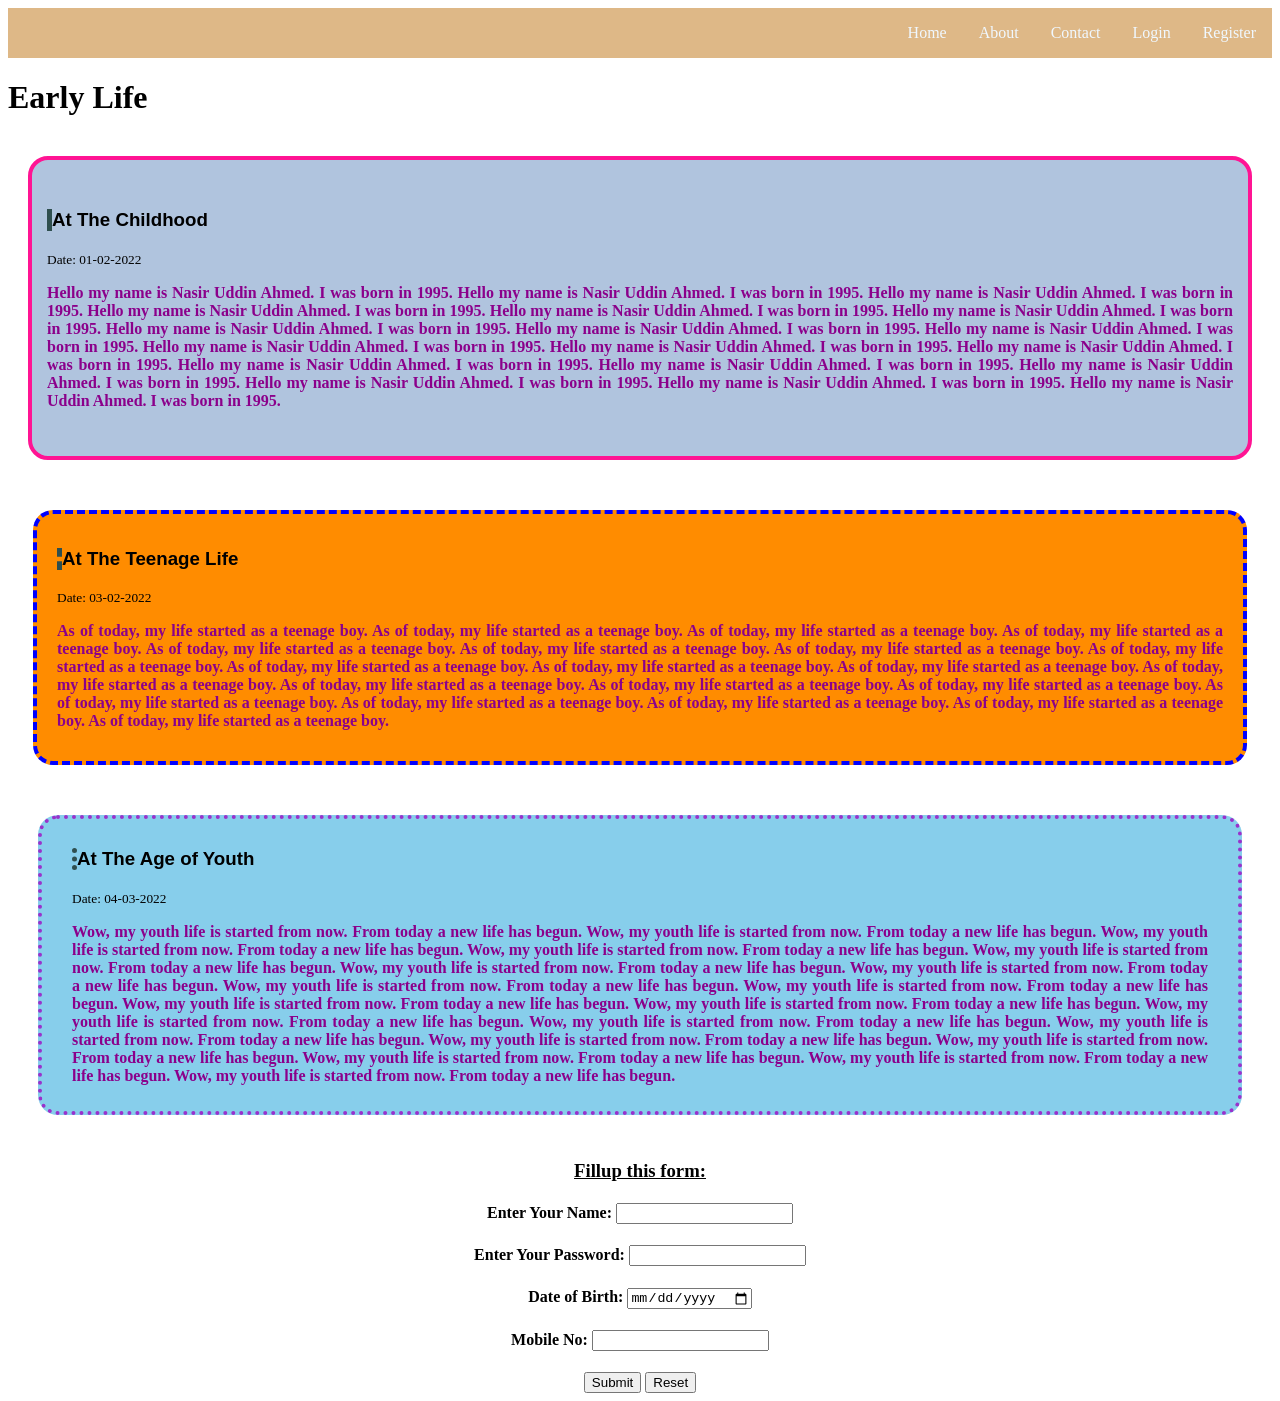
<file: index.html>
<!DOCTYPE html>
<html lang="en">
  <head>
    <meta charset="UTF-8" />
    <meta http-equiv="X-UA-Compatible" content="IE=edge" />
    <meta name="viewport" content="width=device-width, initial-scale=1.0" />
    <title>Personal Blog</title>
    <link rel="stylesheet" href="CSS/flexcss.css" />
    <style>
      .para {
        background-color: lightsteelblue;
        border: 4px solid deeppink;
        border-radius: 20px;
        margin: 40px 20px;
        padding: 30px 15px;
      }
      .para h3 {
        border-left: 5px solid darkslategray;
        border-left-style: inherit;
        text-align: left;
        font-family: "Trebuchet MS", "Lucida Sans Unicode", "Lucida Grande",
          "Lucida Sans", Arial, sans-serif;
      }
      .life {
        font-weight: 550;
        text-align: justify;
        color: darkmagenta;
        font-family: Georgia, "Times New Roman", Times, serif;
      }
      .graph {
        background-color: darkorange;
        border: 4px dashed blue;
        border-radius: 20px;
        margin: 50px 25px;
        padding: 15px 20px;
      }
      .it {
        background-color: skyblue;
        border: 4px dotted darkorchid;
        border-radius: 20px;
        margin: 45px 30px;
        padding: 10px 30px;
      }
    </style>
  </head>
  <body>
    <div class="nav">
      <a href="#">Home</a>
      <a href="#">About</a>
      <a href="#">Contact</a>
      <a href="#">Login</a>
      <a href="#">Register</a>
    </div>
    <h1>Early Life</h1>
    <div class="para">
      <h3>At The Childhood</h3>
      <small>Date: 01-02-2022</small>
      <p class="life">
        Hello my name is Nasir Uddin Ahmed. I was born in 1995. Hello my name is
        Nasir Uddin Ahmed. I was born in 1995. Hello my name is Nasir Uddin
        Ahmed. I was born in 1995. Hello my name is Nasir Uddin Ahmed. I was
        born in 1995. Hello my name is Nasir Uddin Ahmed. I was born in 1995.
        Hello my name is Nasir Uddin Ahmed. I was born in 1995. Hello my name is
        Nasir Uddin Ahmed. I was born in 1995. Hello my name is Nasir Uddin
        Ahmed. I was born in 1995. Hello my name is Nasir Uddin Ahmed. I was
        born in 1995. Hello my name is Nasir Uddin Ahmed. I was born in 1995.
        Hello my name is Nasir Uddin Ahmed. I was born in 1995. Hello my name is
        Nasir Uddin Ahmed. I was born in 1995. Hello my name is Nasir Uddin
        Ahmed. I was born in 1995. Hello my name is Nasir Uddin Ahmed. I was
        born in 1995. Hello my name is Nasir Uddin Ahmed. I was born in 1995.
        Hello my name is Nasir Uddin Ahmed. I was born in 1995. Hello my name is
        Nasir Uddin Ahmed. I was born in 1995. Hello my name is Nasir Uddin
        Ahmed. I was born in 1995.
      </p>
    </div>

    <div class="para graph">
      <h3>At The Teenage Life</h3>
      <small>Date: 03-02-2022</small>
      <p class="life">
        As of today, my life started as a teenage boy. As of today, my life
        started as a teenage boy. As of today, my life started as a teenage boy.
        As of today, my life started as a teenage boy. As of today, my life
        started as a teenage boy. As of today, my life started as a teenage boy.
        As of today, my life started as a teenage boy. As of today, my life
        started as a teenage boy. As of today, my life started as a teenage boy.
        As of today, my life started as a teenage boy. As of today, my life
        started as a teenage boy. As of today, my life started as a teenage boy.
        As of today, my life started as a teenage boy. As of today, my life
        started as a teenage boy. As of today, my life started as a teenage boy.
        As of today, my life started as a teenage boy. As of today, my life
        started as a teenage boy. As of today, my life started as a teenage boy.
        As of today, my life started as a teenage boy. As of today, my life
        started as a teenage boy.
      </p>
    </div>

    <div class="para graph it">
      <h3>At The Age of Youth</h3>
      <small>Date: 04-03-2022</small>
      <p class="life">
        Wow, my youth life is started from now. From today a new life has begun.
        Wow, my youth life is started from now. From today a new life has begun.
        Wow, my youth life is started from now. From today a new life has begun.
        Wow, my youth life is started from now. From today a new life has begun.
        Wow, my youth life is started from now. From today a new life has begun.
        Wow, my youth life is started from now. From today a new life has begun.
        Wow, my youth life is started from now. From today a new life has begun.
        Wow, my youth life is started from now. From today a new life has begun.
        Wow, my youth life is started from now. From today a new life has begun.
        Wow, my youth life is started from now. From today a new life has begun.
        Wow, my youth life is started from now. From today a new life has begun.
        Wow, my youth life is started from now. From today a new life has begun.
        Wow, my youth life is started from now. From today a new life has begun.
        Wow, my youth life is started from now. From today a new life has begun.
        Wow, my youth life is started from now. From today a new life has begun.
        Wow, my youth life is started from now. From today a new life has begun.
        Wow, my youth life is started from now. From today a new life has begun.
        Wow, my youth life is started from now. From today a new life has begun.
        Wow, my youth life is started from now. From today a new life has begun.
      </p>
    </div>
    <div align="center">
      <p>
        <u><h3>Fillup this form:</h3></u>
      </p>
      <form action="">
        <p><h4>Enter Your Name: <input type="text" /></h4></p>
        <p><h4>Enter Your Password: <input type="password" /></h4></p>
        <p><h4>Date of Birth: <input type="date" /></h4></p>
        <p><h4>Mobile No: <input type="tel" pattern="[0-9]{5}-[0-9]{6}" /></h4></p>
        <input type="button" value="Submit" />
        <input type="button" value="Reset" />
      </form>
    </div>
  </body>
</html>
</file>
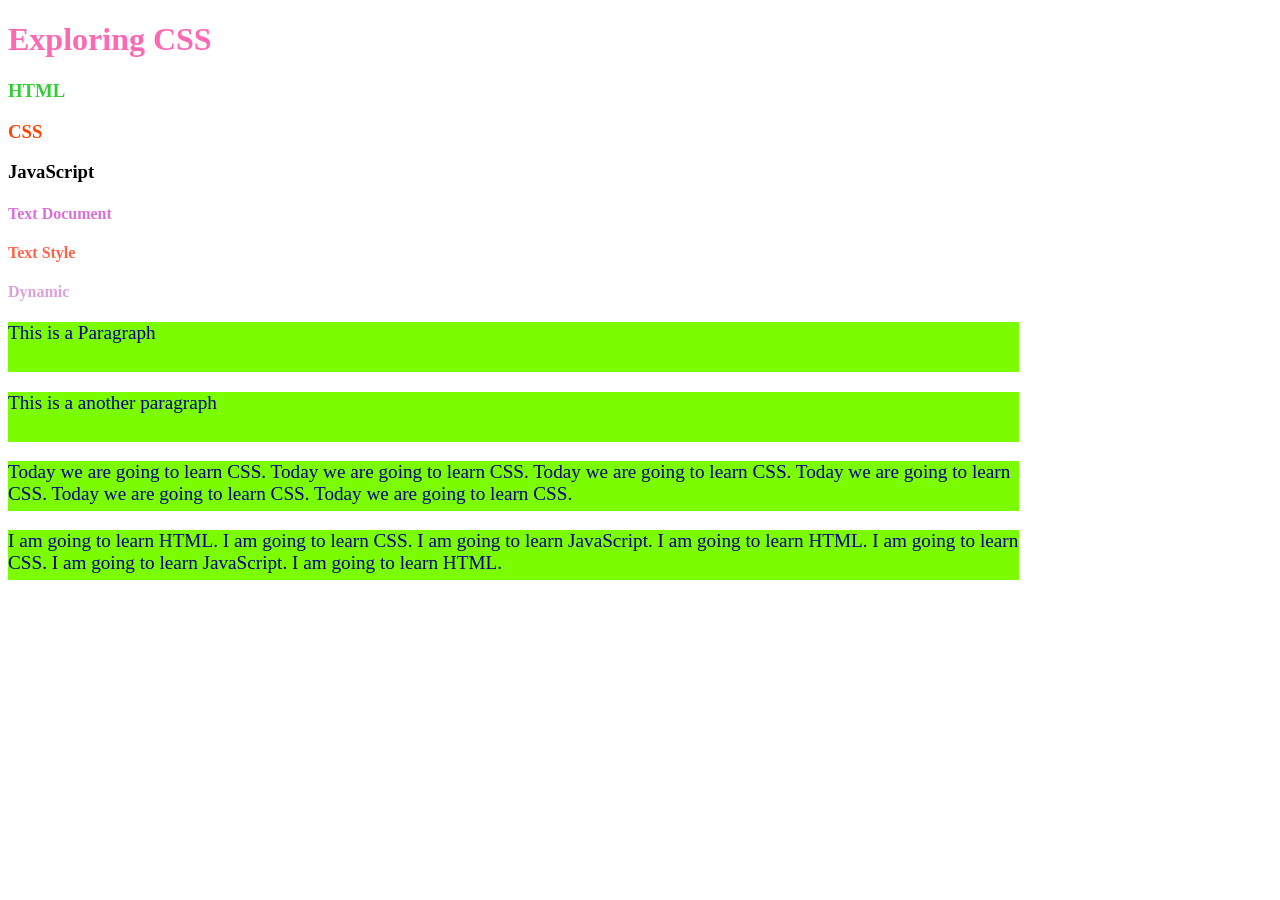
<file: web-css.html>
<!DOCTYPE html>
<html lang="en">
  <head>
    <meta charset="UTF-8" />
    <meta http-equiv="X-UA-Compatible" content="IE=edge" />
    <meta name="viewport" content="width=device-width, initial-scale=1.0" />
    <title>Starting CSS</title>
    <!--Internal CSS-->
    <style>
      p {
        color: darkblue;
        background-color: lawngreen;
        height: 50px;
        width: 80%;
        font-size: 1.2em;
      }
      h1 {
        color: hotpink;
      }
      #htm {
          color: limegreen;
      }
      #css {
          color: orangered;
      }
      .doc {
        color: orchid;
      }
      .style {
          color: tomato;
      }
      .dy {
          color: plum;
      }
    </style>
  </head>
  <body>
    <h1>Exploring CSS</h1>
    <h3 id="htm">HTML</h2>
    <h3 id="css">CSS</h3>
    <h3>JavaScript</h3>
    <h4 class="doc">Text Document</h4>
    <h4 class="doc style">Text Style</h4>
    <h4 class="dy">Dynamic</h4>
    <p>This is a Paragraph</p>
    <p>This is a another paragraph</p>
    <p>
      Today we are going to learn CSS. Today we are going to learn CSS. Today we
      are going to learn CSS. Today we are going to learn CSS. Today we are
      going to learn CSS. Today we are going to learn CSS.
    </p>
    <p>
      I am going to learn HTML. I am going to learn CSS. I am going to learn
      JavaScript. I am going to learn HTML. I am going to learn CSS. I am going
      to learn JavaScript. I am going to learn HTML.
    </p>
  </body>
</html>
</file>
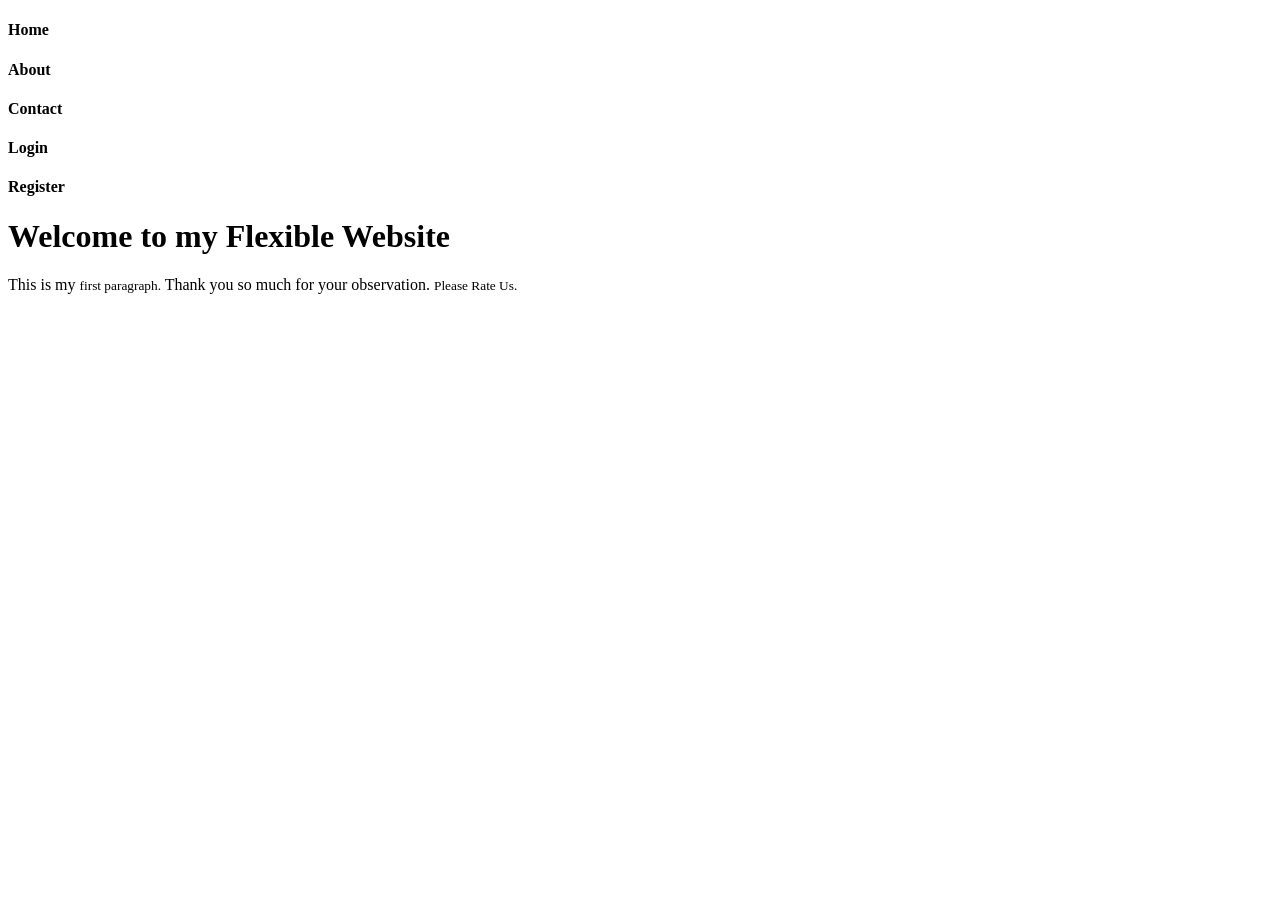
<file: web-flex.html>
<!DOCTYPE html>
<html lang="en">
  <head>
    <meta charset="UTF-8" />
    <meta http-equiv="X-UA-Compatible" content="IE=edge" />
    <meta name="viewport" content="width=device-width, initial-scale=1.0" />
    <title>A Flexible Website</title>
  </head>
  <body>
    <div class="nav">
      <h4>Home</h4>
      <h4>About</h4>
      <h4>Contact</h4>
      <h4>Login</h4>
      <h4>Register</h4>
    </div>
    <h1>Welcome to my Flexible Website</h1>

    <p>
      This is my <small>first paragraph.</small> Thank you so much for your
      <span>observation.</span> <small>Please Rate Us.</small>
    </p>
  </body>
</html>
</file>
<file: CSS/flexcss.css>
.nav {
  background-color: burlywood;
  display: flex;
  justify-content: flex-end;
}

.nav a {
  padding: 16px;
  text-decoration: none;
  color: aliceblue;
}

.nav a:hover {
  background-color: goldenrod;
}

@media screen and (max-width: 425px) {
  .nav {
    flex-direction: column;
    padding: 10px;
  }

  .nav a {
    background-color: goldenrod;
    margin: 5px 0;
    text-align: center;
    border-radius: 8px;
  }
}
</file>
